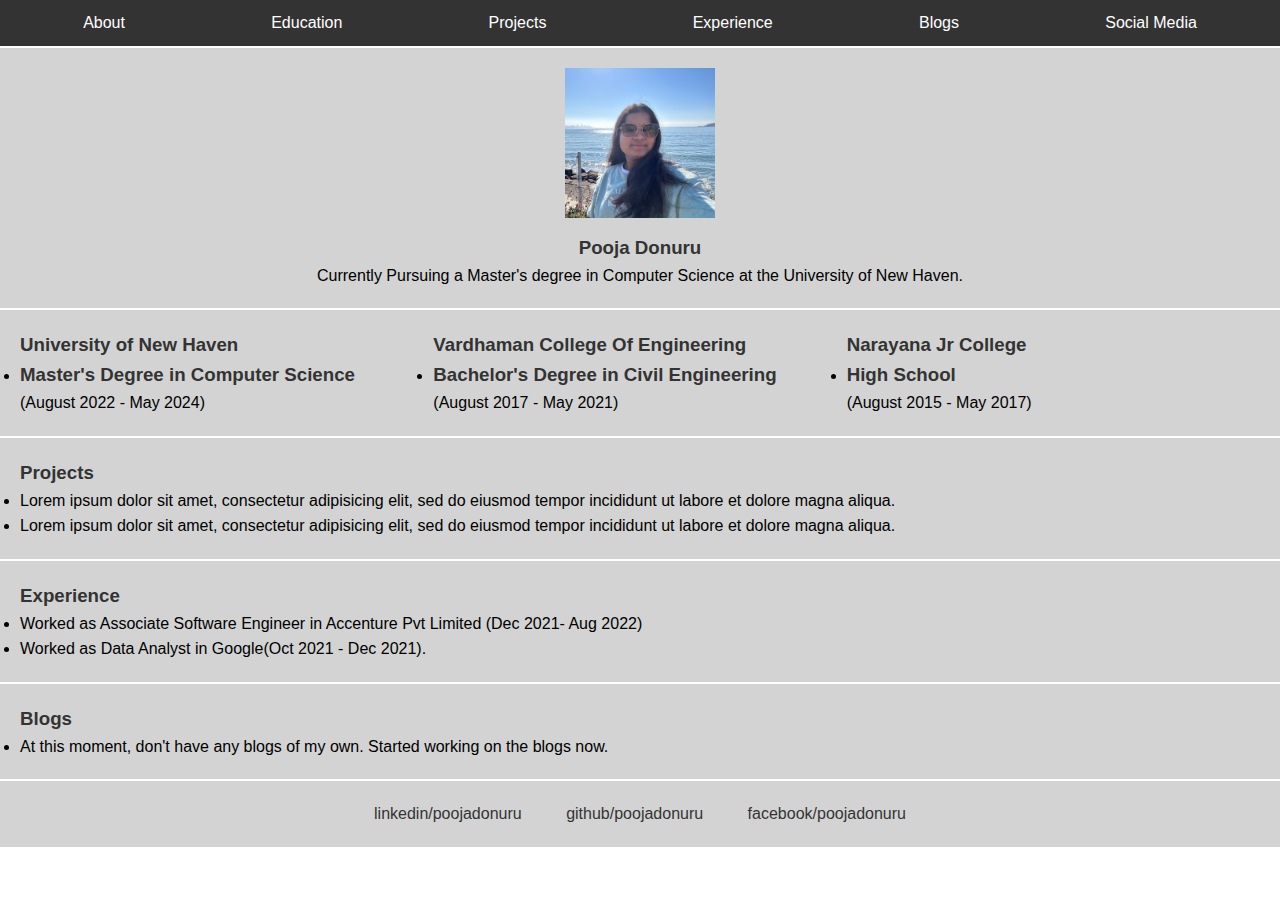
<file: public/index.html>
<!DOCTYPE html>
<html lang="en">
<head>
    <meta charset="UTF-8">
    <meta name="viewport" content="width=device-width, initial-scale=1.0">
    <title>Pooja Donuru</title>
    <style>
        * {
    margin: 0;
    padding: 0;
    box-sizing: border-box;
}

body {
    font-family: Arial, sans-serif;
    line-height: 1.6;
}

a {
    text-decoration: none;
    color: #333;
}


.header-tab {
    background-color: #333;
    padding: 10px;
    display: flex;
    justify-content: space-around;
}


.header-tab a {
    color: #fff;
}

.Display-About,
.Display-Projects,
.Display-Experience,
.Display-Education,
.Display-Blogs,
.Display-Social_Media {
    padding: 20px;
    background-color: #d3d3d3;
    margin: 2px 0;
}

.Display-About h3,
.Display-Projects h3,
.Display-Education h3,
.Display-Experience h3,
.Display-Blogs h3,
.Display-Social_Media h3 {
    color: #333;
}

.Display-Education {
    display: flex;
    flex-wrap: wrap;
}

.edu {
    flex: 1; 
    margin-right: 15px;
}



.Display-About{
    text-align: center;
}

.Display-About img {
    display: block; 
    margin: 0 auto; 
    text-align: center;
    width: 150px;
    height: 150px;
    border-radius: 0%;
    object-fit: cover;
    margin-bottom: 15px;
}

@media (max-width: 768px) {
    .header-tab {
        flex-direction: column;
    }

    .Display-About img {
        order: -1;
        width: 100px;
        height: 100px;
        margin: 10px auto;
    }
}
.Display-Social_Media {
    text-align: center; 
}

.Display-Social_Media span {
    margin: 0 20px; 
    display: inline-block; 
}

.one, .two, .three {
    word-spacing: 10px;
    display: inline-block; 
    margin: 10px auto; 
}

.Display_About{
    padding: 100px;
    background-color: #d3d3d3;
    margin: 50px 0;
    font-size: larger;
}
.Display_About img {
    display: block; 
    margin: 0 auto; 
    text-align: center;
    width: 350px;
    height: 350px;
    border-radius: 0%;
    object-fit: cover;
    }


.Display_Blogs{
     padding: 200px;
     background-color: #d3d3d3;
     margin: 50px 0;
    font-size: larger;
 }

 .Display_Education{
    padding: 200px;
    background-color: #d3d3d3;
    margin: 50px 0;
    font-size: small;
}
.Display_Education {
    display: flex;
    flex-wrap: wrap;
}

.edu {
    flex: 1; 
    margin: auto;
}

.Display_Experience{
    padding: 200px;
    background-color: #d3d3d3;
    margin: 50px 0;
    font-size: larger;
}


.Display_Projects{
    padding: 200px;
    background-color: #d3d3d3;
    margin: 50px 0;
    font-size: larger;
}

.Display_Social_Media{
    padding: 250px;
    background-color: #d3d3d3;
    margin: 50px 0;
    font-size: larger;
}
.Display_Social_Media {
    text-align: center; 
}

.Display_Social_Media span {
    margin: 0 20px; 
    display: inline-block; 
}

.one, .two, .three {
    word-spacing: 10px;
    display: inline-block; 
    margin: 10px auto; 
}
.Display_Social_Media img {
    word-spacing: 100px;
    display: inline; 
    margin-top: 10px; 
    width: 30px;
    height: 30px;
    
}

.Display_Blogs{
    padding: 200px;
    background-color: #d3d3d3;
    margin: 50px 0;
    font-size: larger;
}


    </style>
</head>
<body>
    <div class="header-tab">
        <a href="About.html">About</a>
        <a href="Education.html">Education</a>
        <a href="Projects.html">Projects</a>
        <a href="Experience.html">Experience</a>
        <a href="Blogs.html">Blogs</a>
        <a href="Social_Media.html">Social Media</a>
    </div>

    <div id="About" class="Display-About">
        <img src="image.jpg">
        <span><h3>Pooja Donuru</h3></span>
        <p>Currently Pursuing a Master's degree in Computer Science at the University of New Haven. </p>
    </div>


    <div id="edu" class="Display-Education">
        
        <div class="edu">
            <h3>University of New Haven</h3>
            <ul>
            <li><p><h3>Master's Degree in Computer Science</h3></p></li>
            <p>(August 2022 - May 2024)</p>
            <ul>
        </div>
        <div class="edu">
            <h3>Vardhaman College Of Engineering</h3>
            <ul>
            <li><p><h3>Bachelor's Degree in Civil Engineering</h3></p></li>
            <p>(August 2017 - May 2021)</p>
            </ul>
        </div>
        <div class="edu">
            <h3>Narayana Jr College</h3>
            <ul>
            <li><p><h3>High School</h3></p></li>
            <p>(August 2015 - May 2017)</p>
            </ul>
        </div>
    </div>
    
    <div class="Display-Projects" id="projects">
        <h3>Projects</h3>
        <div class="project">
            <ul>
                <li>Lorem ipsum dolor sit amet, consectetur adipisicing elit, sed do eiusmod tempor incididunt ut labore et dolore magna aliqua.</li>
                <li>Lorem ipsum dolor sit amet, consectetur adipisicing elit, sed do eiusmod tempor incididunt ut labore et dolore magna aliqua.</li>
            </ul>
        </div>     
    </div>


    <div id="experience" class="Display-Experience">
        <h3>Experience</h3>
        <ul>
            <li><p>Worked as Associate Software Engineer in Accenture Pvt Limited (Dec 2021- Aug 2022)</p></li>
            <li><p>Worked as Data Analyst in Google(Oct 2021 - Dec 2021). </p></li>
        </ul>
    </div>

    <div id="blog" class="Display-Blogs">
        <h3>Blogs</h3>
        <ul>
        <li><p>At this moment, don't have any blogs of my own. Started working on the blogs now. </p></li>
        </ul>
    </div>


    <div id="personalinfo" class="Display-Social_Media">
        <span class="one">
            <a href="www.linkedin.com/in/pooja-donuru-22b95b1b5">linkedin/poojadonuru</a>
        </span>
        <span class="two">
            <a href="https://github.com/PoojaDonuru">github/poojadonuru</a>
        </span>
        <span class="three">
            <a href="https://www.facebook.com/poojadonuru">facebook/poojadonuru</a>
        </span>
    </div>
</body>
</html>
</file>
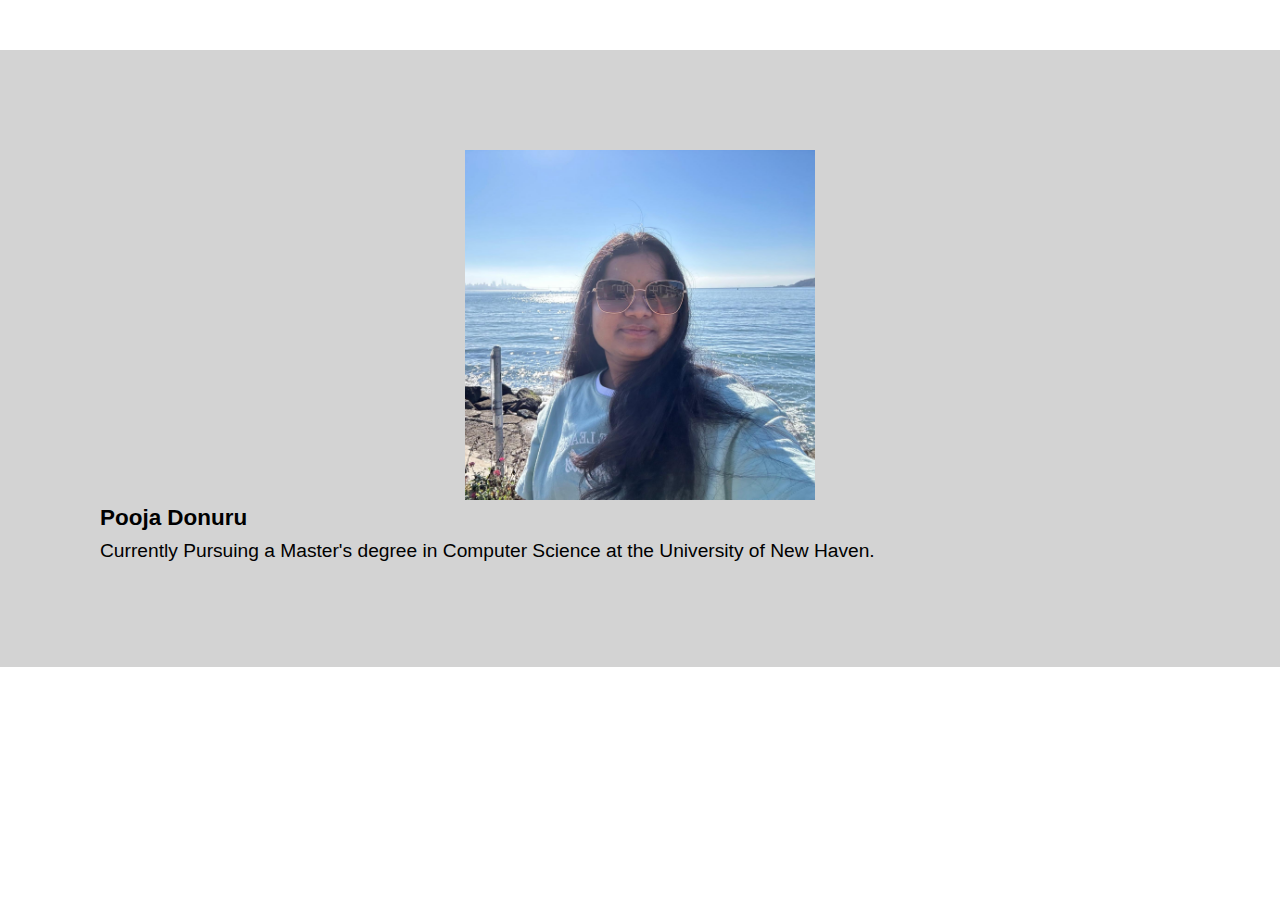
<file: public/About.html>
<!DOCTYPE html>
<html lang="en">
<head>
    <meta charset="UTF-8">
    <meta name="viewport" content="width=device-width, initial-scale=1.0">
    <title>About</title>
    <link rel="stylesheet" href="style.css">
</head>
<body>
<div id="About" class="Display_About">
    <img src="image.jpg">
    <span><h3>Pooja Donuru</h3></span>
    <p>Currently Pursuing a Master's degree in Computer Science at the University of New Haven. </p>
</div>
</body>
</html>
</file>
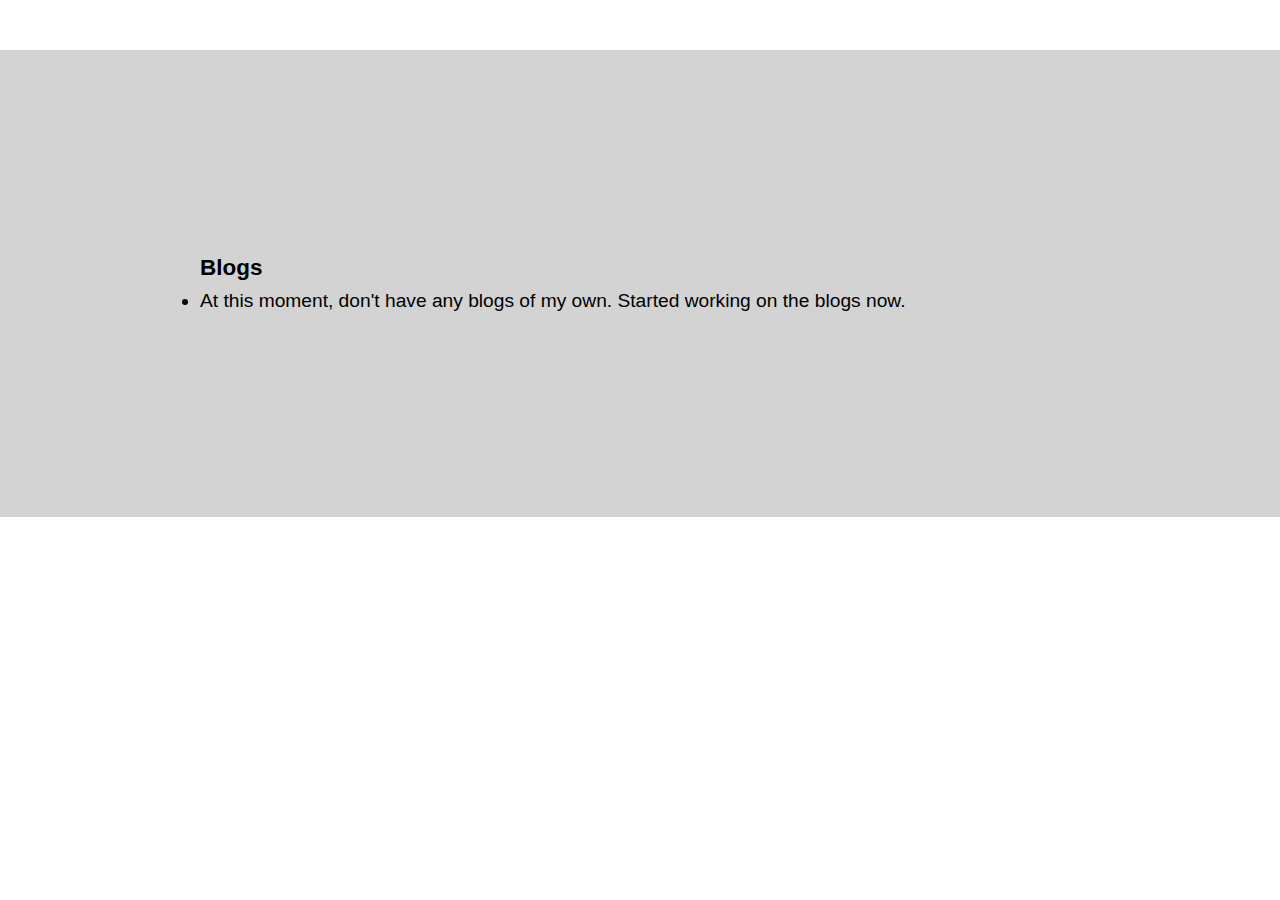
<file: public/Blogs.html>
<!DOCTYPE html>
<html lang="en">
<head>
    <meta charset="UTF-8">
    <meta name="viewport" content="width=device-width, initial-scale=1.0">
    <title>Blogs</title>
    <link rel="stylesheet" href="style.css">
</head>
<body>
<div id="blog" class="Display_Blogs">
    <h3>Blogs</h3>
    <ul>
    <li><p>At this moment, don't have any blogs of my own. Started working on the blogs now. </p></li>
    </ul>
</div>
</body>
</html>
</file>
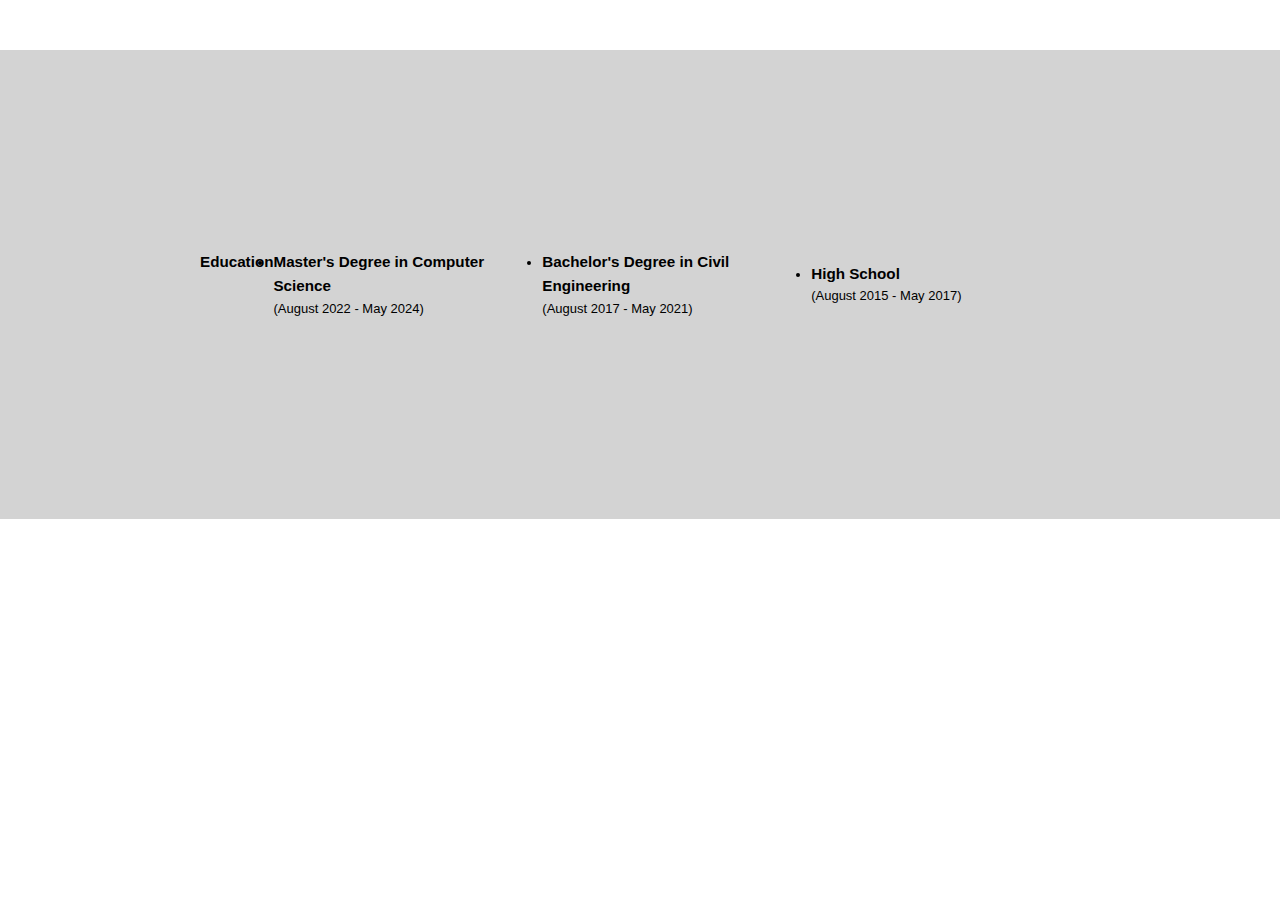
<file: public/Education.html>
<!DOCTYPE html>
<html lang="en">
<head>
    <meta charset="UTF-8">
    <meta name="viewport" content="width=device-width, initial-scale=1.0">
    <title>Education</title>
    <link rel="stylesheet" href="style.css">
</head>
<body>
<div id="edu" class="Display_Education">
    <h3>Education</h3>
    <div class="edu">
        <ul>
        <li><p><h3>Master's Degree in Computer Science</h3></p></li>
        <p>(August 2022 - May 2024)</p>
        <ul>
    </div>
    <div class="edu">
        <ul>
        <li><p><h3>Bachelor's Degree in Civil Engineering</h3></p></li>
        <p>(August 2017 - May 2021)</p>
        </ul>
    </div>
    <div class="edu">
        <ul>
        <li><p><h3>High School</h3></p></li>
        <p>(August 2015 - May 2017)</p>
        </ul>
    </div>
</div>
</body>
</html>
</file>
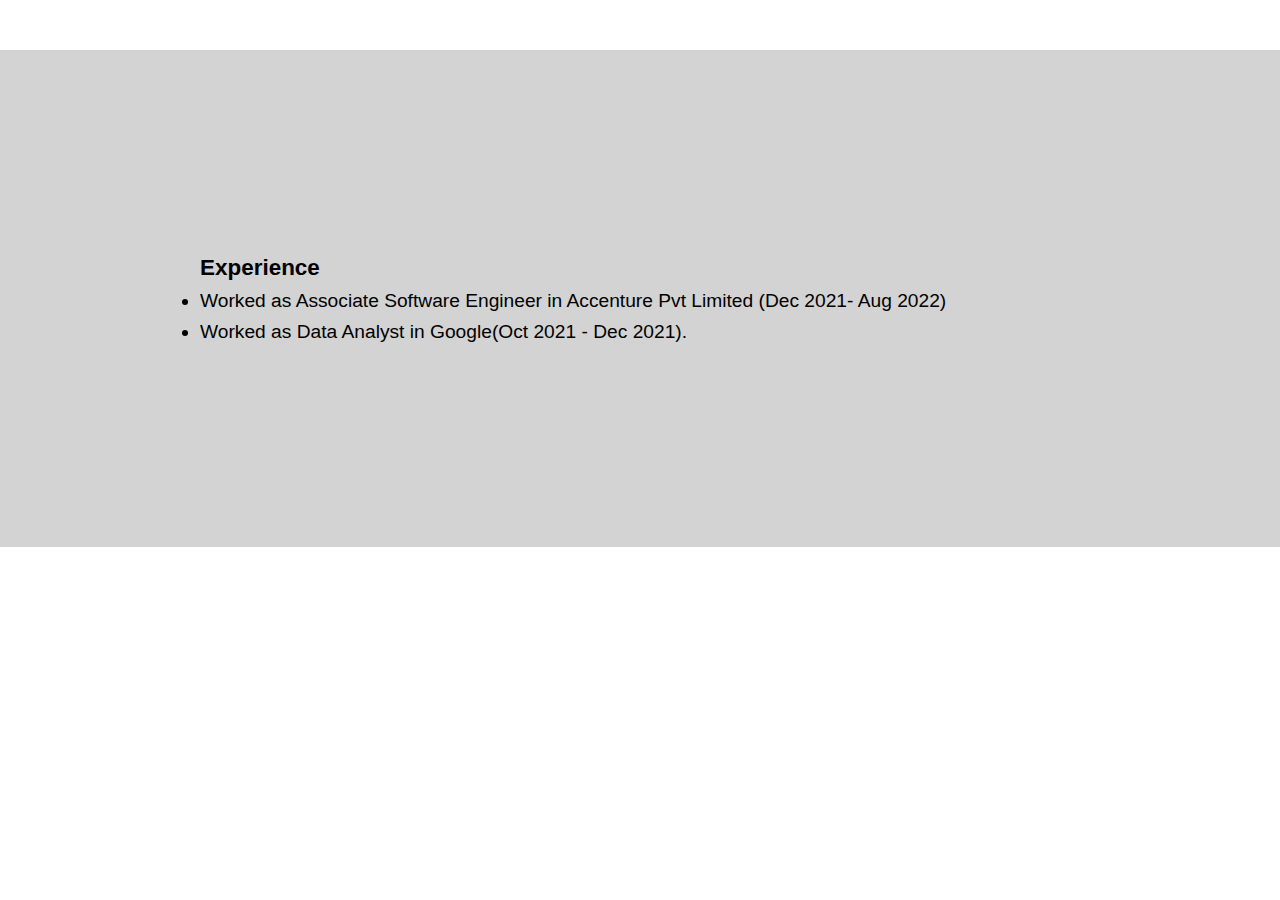
<file: public/Experience.html>
<!DOCTYPE html>
<html lang="en">
<head>
    <meta charset="UTF-8">
    <meta name="viewport" content="width=device-width, initial-scale=1.0">
    <title>Experience</title>
    <link rel="stylesheet" href="style.css">
</head>
<body>
<div id="experience" class="Display_Experience">
    <h3>Experience</h3>
    <ul>
        <li><p>Worked as Associate Software Engineer in Accenture Pvt Limited (Dec 2021- Aug 2022)</p></li>
        <li><p>Worked as Data Analyst in Google(Oct 2021 - Dec 2021). </p></li>
    </ul>
</div>
</body>
</html>
</file>
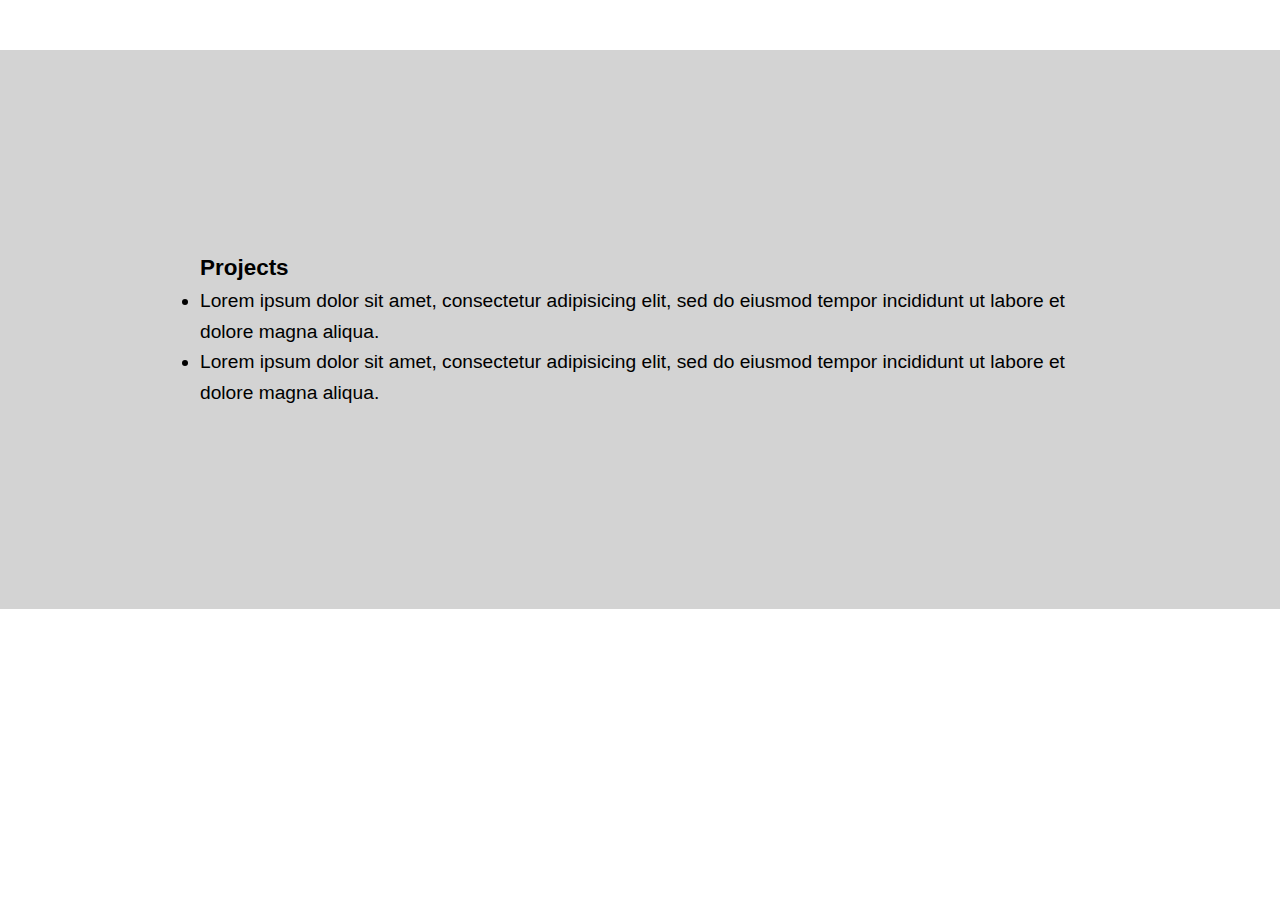
<file: public/Projects.html>
<!DOCTYPE html>
<html lang="en">
<head>
    <meta charset="UTF-8">
    <meta name="viewport" content="width=device-width, initial-scale=1.0">
    <title>Projects</title>
    <link rel="stylesheet" href="style.css">
</head>
<body>
<div class="Display_Projects" id="projects">
    <h3>Projects</h3>
    <div class="project">
        <ul>
            <li>Lorem ipsum dolor sit amet, consectetur adipisicing elit, sed do eiusmod tempor incididunt ut labore et dolore magna aliqua.</li>
            <li>Lorem ipsum dolor sit amet, consectetur adipisicing elit, sed do eiusmod tempor incididunt ut labore et dolore magna aliqua.</li>
        </ul>
    </div>     
</div>
</body>
</html>
</file>
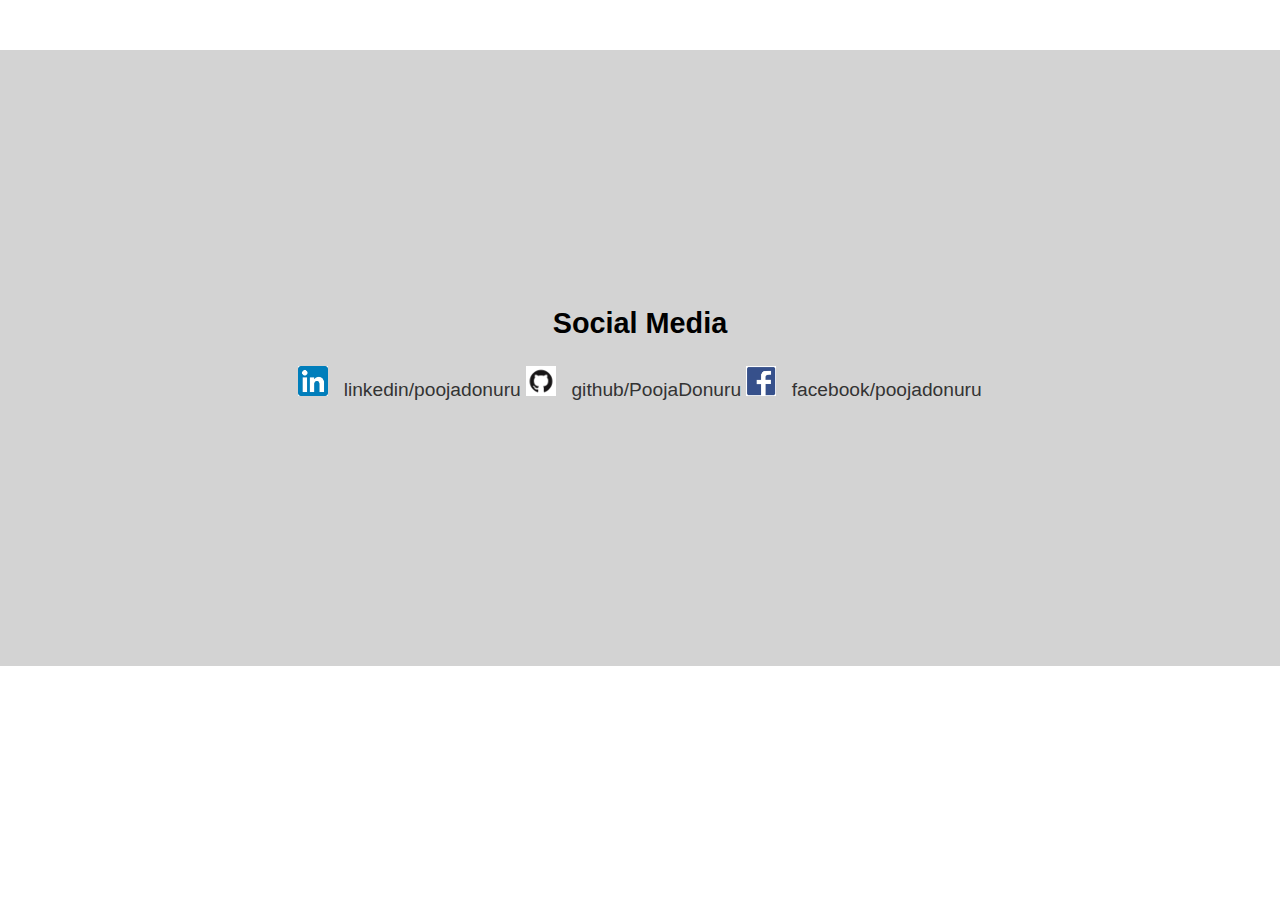
<file: public/Social_Media.html>
<!DOCTYPE html>
<html lang="en">
<head>
    <meta charset="UTF-8">
    <meta name="viewport" content="width=device-width, initial-scale=1.0">
    <title>Social Media</title>
    <link rel="stylesheet" href="style.css">
</head>
<body>
    <div class="Display_Social_Media">
    <h2> Social Media</h2>
    <div class="one">
        <img src="linked in.jpg">
        <a href="www.linkedin.com/in/pooja-donuru-22b95b1b5">linkedin/poojadonuru</a>
    </div>
    <div class="two">
        <img src="github.jpg">
        <a href="https://github.com/PoojaDonuru">github/PoojaDonuru</a>
        
    </div>
    <div class="three">
        <img src="facebook.jpg">
        <a href="https://www.facebook.com/poojadonuru">facebook/poojadonuru</a>
        
    </div>
</div>
</body>
</html>
</file>
<file: public/style.css>
* {
    margin: 0;
    padding: 0;
    box-sizing: border-box;
}

body {
    font-family: Arial, sans-serif;
    line-height: 1.6;
}

a {
    text-decoration: none;
    color: #333;
}


.header-tab {
    background-color: #333;
    padding: 10px;
    display: flex;
    justify-content: space-around;
}


.header-tab a {
    color: #fff;
}

.Display-About,
.Display-Projects,
.Display-Experience,
.Display-Education,
.Display-Blogs,
.Display-Social_Media {
    padding: 20px;
    background-color: #d3d3d3;
    margin: 2px 0;
}

.Display-About h3,
.Display-Projects h3,
.Display-Education h3,
.Display-Experience h3,
.Display-Blogs h3,
.Display-Social_Media h3 {
    color: #333;
}

.Display-Education {
    display: flex;
    flex-wrap: wrap;
}

.edu {
    flex: 1; 
    margin-right: 15px;
}



.Display-About{
    text-align: center;
}

.Display-About img {
    display: block; 
    margin: 0 auto; 
    text-align: center;
    width: 150px;
    height: 150px;
    border-radius: 0%;
    object-fit: cover;
    margin-bottom: 15px;
}

@media (max-width: 768px) {
    .header-tab {
        flex-direction: column;
    }

    .Display-About img {
        order: -1;
        width: 100px;
        height: 100px;
        margin: 10px auto;
    }
}
.Display-Social_Media {
    text-align: center; 
}

.Display-Social_Media span {
    margin: 0 20px; 
    display: inline-block; 
}

.one, .two, .three {
    word-spacing: 10px;
    display: inline-block; 
    margin: 10px auto; 
}

.Display_About{
    padding: 100px;
    background-color: #d3d3d3;
    margin: 50px 0;
    font-size: larger;
}
.Display_About img {
    display: block; 
    margin: 0 auto; 
    text-align: center;
    width: 350px;
    height: 350px;
    border-radius: 0%;
    object-fit: cover;
    }


.Display_Blogs{
     padding: 200px;
     background-color: #d3d3d3;
     margin: 50px 0;
    font-size: larger;
 }

 .Display_Education{
    padding: 200px;
    background-color: #d3d3d3;
    margin: 50px 0;
    font-size: small;
}
.Display_Education {
    display: flex;
    flex-wrap: wrap;
}

.edu {
    flex: 1; 
    margin: auto;
}

.Display_Experience{
    padding: 200px;
    background-color: #d3d3d3;
    margin: 50px 0;
    font-size: larger;
}


.Display_Projects{
    padding: 200px;
    background-color: #d3d3d3;
    margin: 50px 0;
    font-size: larger;
}

.Display_Social_Media{
    padding: 250px;
    background-color: #d3d3d3;
    margin: 50px 0;
    font-size: larger;
}
.Display_Social_Media {
    text-align: center; 
}

.Display_Social_Media span {
    margin: 0 20px; 
    display: inline-block; 
}

.one, .two, .three {
    word-spacing: 10px;
    display: inline-block; 
    margin: 10px auto; 
}
.Display_Social_Media img {
    word-spacing: 100px;
    display: inline; 
    margin-top: 10px; 
    width: 30px;
    height: 30px;
    
}

.Display_Blogs{
    padding: 200px;
    background-color: #d3d3d3;
    margin: 50px 0;
    font-size: larger;
}
</file>
